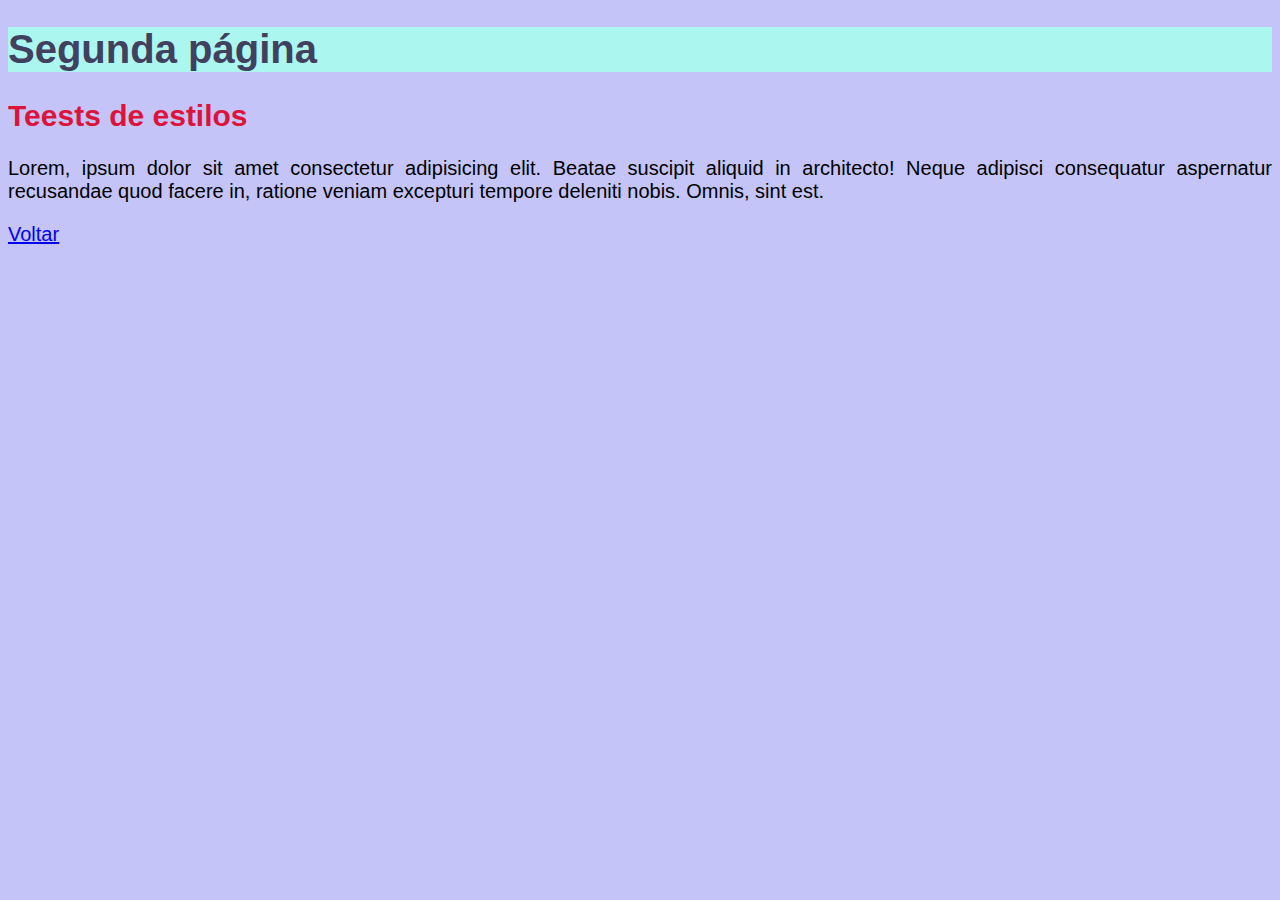
<file: página2.html>
<!DOCTYPE html>
<html lang="pt-br">
<head>
    <meta charset="UTF-8">
    <meta http-equiv="X-UA-Compatible" content="IE=edge">
    <meta name="viewport" content="width=device-width, initial-scale=1.0">
    <title>Seguda página</title>
    <link rel="stylesheet" href="meuestilo.css">
</head>
<body>
    <h1>Segunda página</h1>
    <h2>Teests de estilos</h2>
    <p>Lorem, ipsum dolor sit amet consectetur adipisicing elit. Beatae suscipit aliquid in architecto! Neque adipisci consequatur aspernatur recusandae quod facere in, ratione veniam excepturi tempore deleniti nobis. Omnis, sint est.</p>
    <p><a href="index.html">Voltar</a></p>
</body>
</html>
</file>
<file: meuestilo.css>
@charset "UTF-8";
body {
    background-color: rgb(196, 196, 248);
    font-family: Arial, Helvetica, sans-serif;
    font-size: 20px;
}
h1 {
    color: rgb(65, 65, 95);
    background-color: rgb(171, 247, 240);
}
h2 {
    color: crimson;
}
p {
    text-align: justify;
}
</file>
